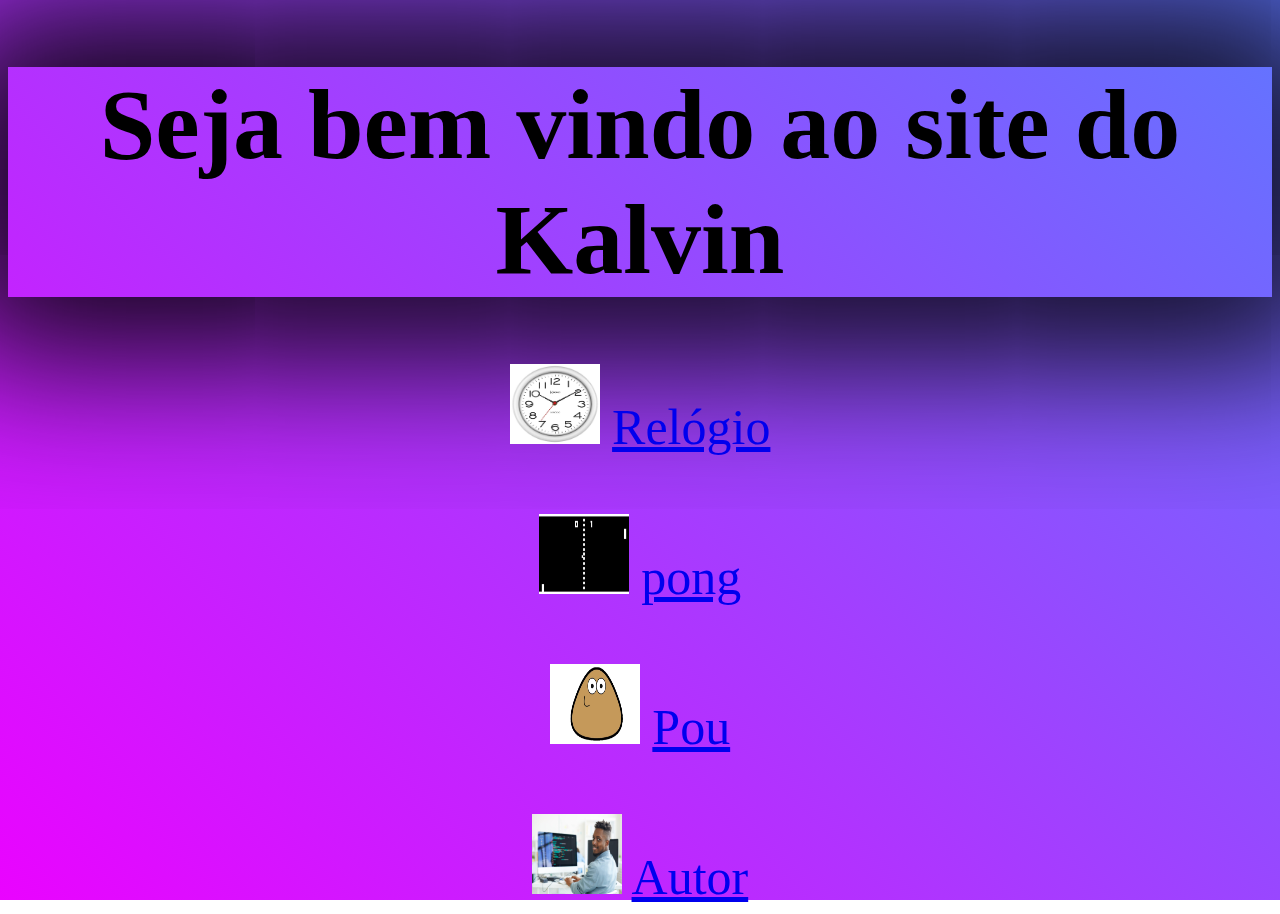
<file: index.html>
<!DOCTYPE html>
<html lang="pt-br">
<head>
    <meta charset="UTF-8">
    <meta name="viewport" content="width=device-width, initial-scale=1.0">
    <title>Jogos</title>
    <link rel="stylesheet" href="style.css">
</head>
<body>
    <h1>Seja bem vindo ao site do Kalvin</h1>

    <img src="relogoio.jpg" alt="">
    <a href="https://jozealdo.github.io/Rel-gio/">Relógio</a>
    <div></div>
    <br>

    <img src="pong.jpg" alt="">
    <a href="https://jozealdo.github.io/pong/">pong</a>
    <div></div>
    <br>

    <img src="pou.jpg" alt="">
    <a href="https://editor.p5js.org/kelvin.matos/sketches/e-7Vlgjdx">Pou</a>
    <div></div>
    <br>

    <img src="eu.jpg" alt="">
    <a href="index2.html">Autor</a>

    <script>
        alert ("Aproveite o site")
    </script>

</body>
</html>
</file>
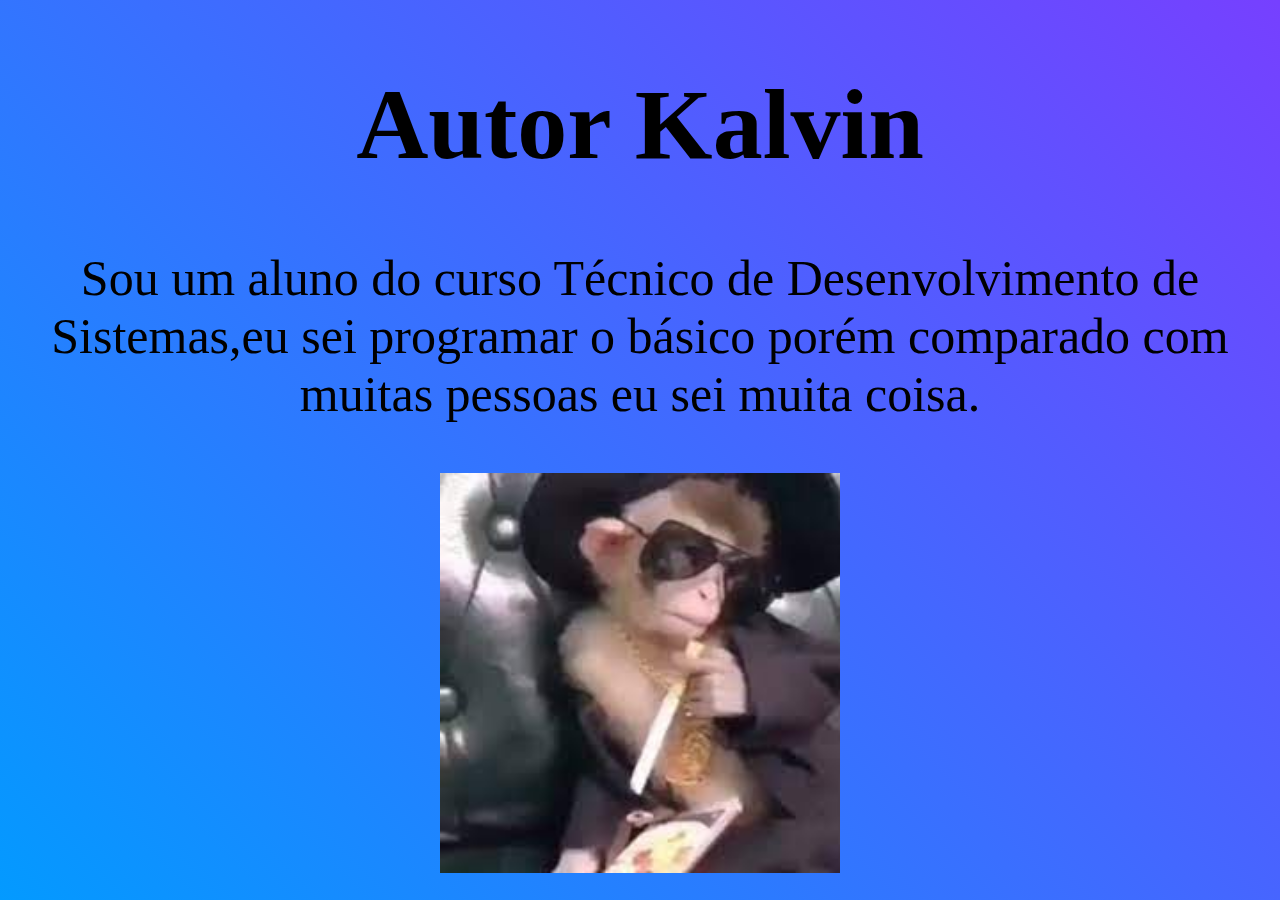
<file: index2.html>
<!DOCTYPE html>
<html lang="en">
<head>
    <meta charset="UTF-8">
    <meta name="viewport" content="width=device-width, initial-scale=1.0">
    <title>Autor</title>
    <link rel="stylesheet" href="style2.css">
</head>
<body>
    <h1>Autor Kalvin</h1>
    <p>Sou um aluno do curso Técnico de Desenvolvimento de Sistemas,eu sei programar o básico porém comparado com muitas pessoas eu sei muita coisa.</p>
    <img src="macaco.jpeg" alt="">
</body>
</html>
</file>
<file: style.css>
body{
    background-size: 500% 100%;
    animation: degrade-animado 2s infinite alternate;
    background-repeat: no-repeat;
    background-attachment: fixed;
    background-image: linear-gradient(45deg, #ea03ff,#03c4ff,#8e03ff);
    text-align: center;
    font-size: 50px;
}
@keyframes degrade-animado{
    0%{
        background-position-x:0%;
    }
    100%{
        background-position-x: 100%;
    }
}
h1{
    -webkit-box-shadow:0px 0px 152px 63px rgba(0, 0, 0, 0.92);
-moz-box-shadow: 0px 0px 152px 63px rgba(0, 0, 0, 0.92);
box-shadow: 0px 0px 152px 63px rgba(0, 0, 0, 0.92);
}
img {
    width: 90px;
    height: 80px;
}
</file>
<file: style2.css>
body{
    background-size: 500% 100%;
    animation: degrade-animado 2s infinite alternate;
    background-repeat: no-repeat;
    background-attachment: fixed;
    background-image: linear-gradient(45deg, #039aff,#c403ff,#03ff10);
    text-align: center;
    font-size: 50px;
}
@keyframes degrade-animado{
    0%{
        background-position-x:0%;
    }
    100%{
        background-position-x: 100%;
    }
}
img{
    width: 400px;
    height: 400px;
}
</file>
